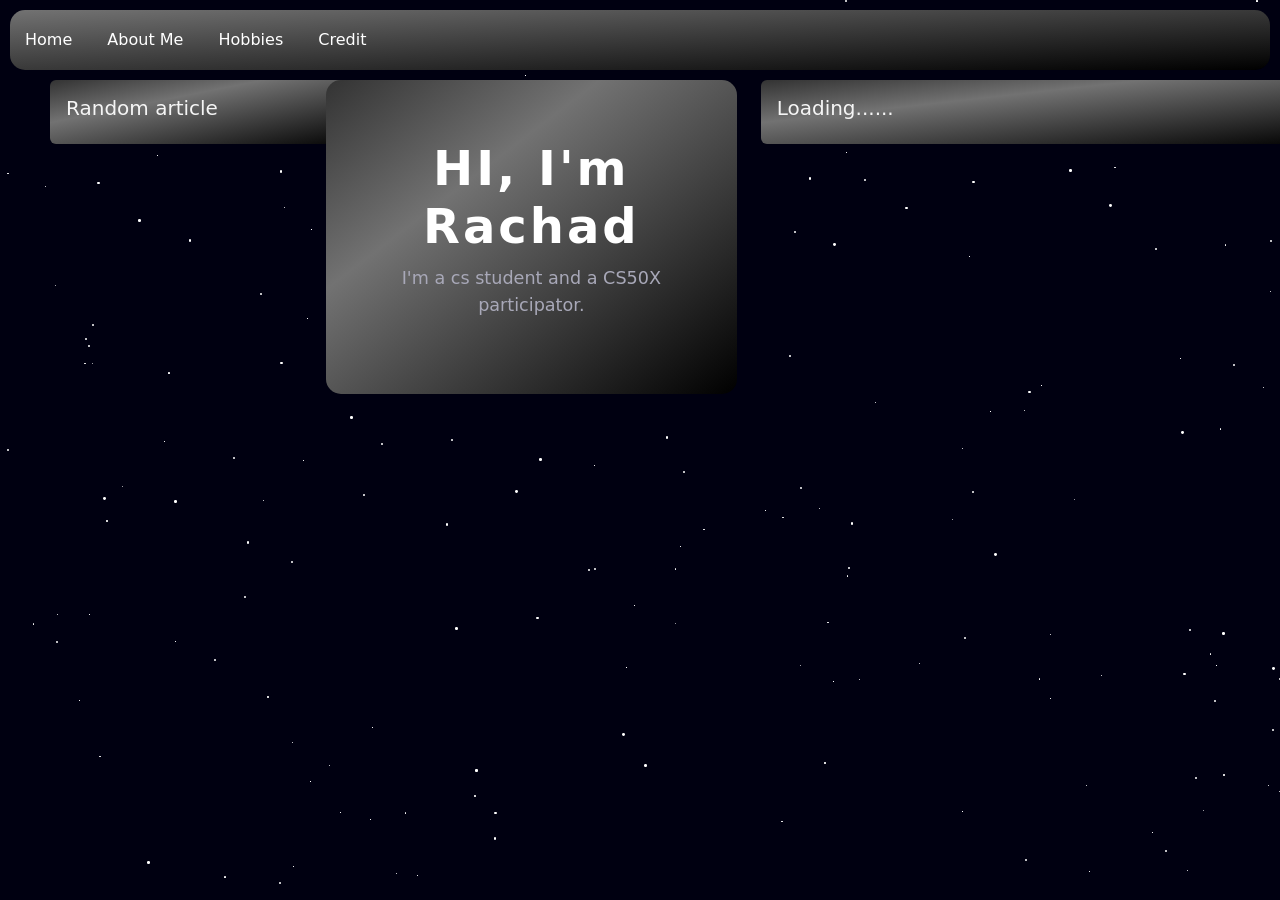
<file: index.html>
<!DOCTYPE html>

<html lang="en">
    <head>
        <link href="https://cdn.jsdelivr.net/npm/bootstrap@5.3.8/dist/css/bootstrap.min.css" rel="stylesheet" integrity="sha384-sRIl4kxILFvY47J16cr9ZwB07vP4J8+LH7qKQnuqkuIAvNWLzeN8tE5YBujZqJLB" crossorigin="anonymous">
        <script src="https://cdn.jsdelivr.net/npm/bootstrap@5.3.8/dist/js/bootstrap.bundle.min.js" integrity="sha384-FKyoEForCGlyvwx9Hj09JcYn3nv7wiPVlz7YYwJrWVcXK/BmnVDxM+D2scQbITxI" crossorigin="anonymous"></script>
        <link href="styles.css" rel="stylesheet">
        <title>My Webpage</title>
    </head>
    <body>
        <div class="stars" id="stars"></div>
        <nav class="navbar navbar-dark bg-dark">
            <ul>
                <li><a href="index.html">Home</a></li>
                <li><a href="aboutme.html">About Me</a></li>
                <li><a href="hobbies.html">Hobbies</a></li>
                <li><a href="credit.html">Credit</a></li>
            </ul>
        </nav>
        <div class="row align-items-start">
            <div class="col-3">
                <div class="card" style="width: 20rem;" id="wiki-card">
                    <div class="card-body">
                        <h5 class="card-title">Random article</h5>
                        <p class="card-text" id="FACT"></p>
                    </div>
                </div>
            </div>
            <div class="col-4">
                <div class="hero">
                    <h1 class="hero-name">HI, I'm Rachad</h1>
                    <p id="hero-intro">I'm a cs student and a CS50X participator.</p>
                </div>
            </div>
            <div class="col-3 ">
                <div class="card" id="nasa-card" style="width: 36rem;">
                    <img id="nasa-img" class="card-img-top">
                    <div class="card-body">
                        <h5 class="card-title" id="nasa-title">Loading......</h5>
                    </div>
                </div>
            </div>
            </div>
        <script>
                fetch("https://en.wikipedia.org/api/rest_v1/page/random/summary")
                    .then(response => response.json())
                    .then(data => {
                        document.querySelector('#FACT').innerHTML = data.extract
                    });
                fetch("https://api.nasa.gov/planetary/apod?api_key=UNRhrn3VR9hzGg637MWjZzP67KC9ZCgl0JZulJwr")
                    .then(response => response.json())
                    .then(data => {
                        document.querySelector("#nasa-img").src = data.url;
                        document.querySelector("#nasa-title").innerHTML = data.title;

                    });
            const stars= document.querySelector('#stars');
            for (let i = 0;i < 200; i++){
                let star = document.createElement('span');
                star.style.left = Math.random() * 100 + '%';
                star.style.top = Math.random() * 100 + '%';
                star.style.animationDelay = Math.random() * 3 + 's';
                star.style.width = Math.random() * 3 + 'px';
                star.style.height = star.style.width;
                stars.appendChild(star);
            }
        </script>
    </body>
</html>
</file>
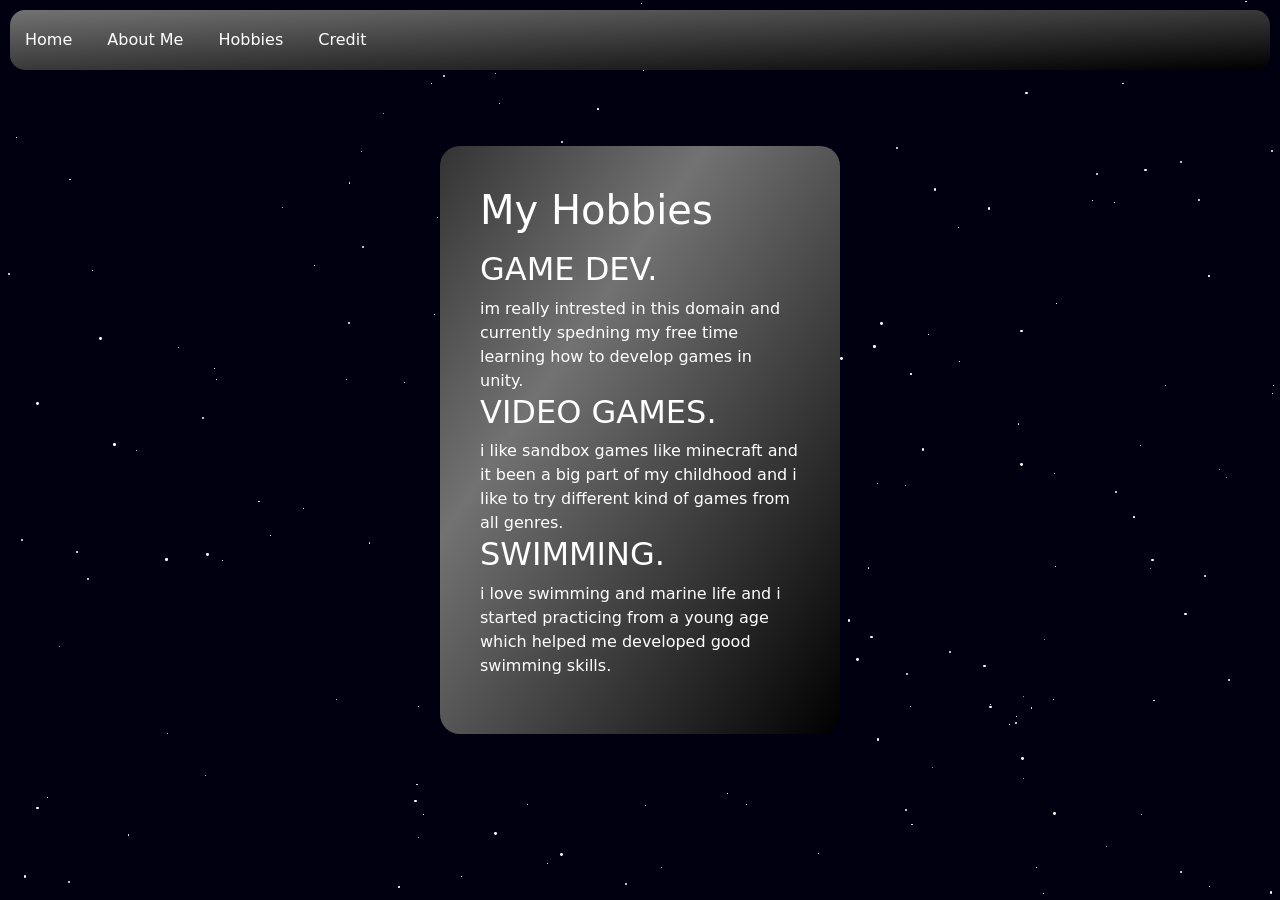
<file: hobbies.html>
<!DOCTYPE html>

<html lang="en">
    <head>
        <link href="https://cdn.jsdelivr.net/npm/bootstrap@5.3.8/dist/css/bootstrap.min.css" rel="stylesheet" integrity="sha384-sRIl4kxILFvY47J16cr9ZwB07vP4J8+LH7qKQnuqkuIAvNWLzeN8tE5YBujZqJLB" crossorigin="anonymous">
        <script src="https://cdn.jsdelivr.net/npm/bootstrap@5.3.8/dist/js/bootstrap.bundle.min.js" integrity="sha384-FKyoEForCGlyvwx9Hj09JcYn3nv7wiPVlz7YYwJrWVcXK/BmnVDxM+D2scQbITxI" crossorigin="anonymous"></script>
        <link href="styles.css" rel="stylesheet">
        <title>My Webpage</title>
    </head>
    <body>
        <div class="stars" id="stars"></div>
        <nav class="navbar navbar-dark bg-dark">
            <ul>
                <li><a href="index.html">Home</a></li>
                <li><a href="aboutme.html">About Me</a></li>
                <li><a href="hobbies.html">Hobbies</a></li>
                <li><a href="credit.html">Credit</a></li>
            </ul>
        </nav>
        <div id="center">
            <div class="glass">
                <h1>My Hobbies</h1>
                <p>
                    <h2>GAME DEV.</h2>im really intrested in this domain and currently spedning my free time learning how to develop games in unity.
                    <h2>VIDEO GAMES.</h2>i like sandbox games like minecraft and it been a big part of my childhood and i like to try different kind of games from all genres.
                    <h2>SWIMMING.</h2>i love swimming and marine life and i started practicing from a young age which helped me developed good swimming skills.
                </p>
            </div>
        </div>
        <script>
            const stars= document.querySelector('#stars');
            for (let i = 0;i < 200; i++){
                let star = document.createElement('span');
                star.style.left = Math.random() * 100 + '%';
                star.style.top = Math.random() * 100 + '%';
                star.style.animationDelay = Math.random() * 3 + 's';
                star.style.width = Math.random() * 3 + 'px';
                star.style.height = star.style.width;
                stars.appendChild(star);
            }
        </script>
    </body>
</html>
</file>
<file: styles.css>
nav ul {
    list-style: none;
    margin: 0;
    padding: 0;
}
nav ul li {
    display: inline-block;
}
nav ul li a {
    text-decoration: none;
    color: white;
    padding: 10px 15px;
    display: block;
}
nav {
    background-color: #333;
    background:linear-gradient(to top left, #000000, #727272);
    border-radius: 15px;
    overflow: hidden;
    margin: 10px;
}
#runaway {
    position: absolute;
}

.card {
    background:linear-gradient(to top left, #000000, #393939, #727272, #333333);
    color:white;
    border:none;
}

.card-title {
    color: #f5f5f5;
}

.card-text {
    color: #a8a8b3;
}

body {
    background-color: #000011 !important;
    overflow-x:hidden;
    position: relative;
    z-index:0;
}

.stars {
    position: fixed;
    top: 0;
    left: 0;
    width: 100%;
    height: 100%;
    pointer-events: none;
    z-index: -1;
}

.stars span {
    position: absolute;
    width: 2px;
    height: 2px;
    background: white;
    border-radius: 50%;
    animation: twinkle 3s infinite alternate;
}

@keyframes twinkle {
    from { opacity: 0.2; }
    to { opacity: 1;}
}

#nasa-card {
    margin-left: auto;
    margin-right:50px;
    animation: fadeIn 1s ease forwards;
    animation-delay: 0.3s;
    opacity: 0;
}
#wiki-card {
    margin-right: auto;
    margin-left: 50px;
    animation: fadeIn 1s ease forwards;
}

@keyframes fadeIn {
        from { opacity:0; transform: translateY(20px); }
        to { opacity:1; transform: translateY(0);}
}

.hero {
    background: linear-gradient(to top left, #000000, #393939, #727272, #333333);
    text-align: center;
    padding: 60px 20px;
    border-radius: 15px;
    overflow: hidden;
    animation: fadeIn 1s ease forwards;
}

.hero-name {
    font-size: 3rem !important;
    font-weight: bold !important;
    color: white !important;
    letter-spacing: 3px !important;
}

#hero-intro{
    font-size: 1.1rem;
    color: #a8a8b8;
    margin-top: 10px;
}

.glass {
    max-width: 400px;
    width: 100%;
    background: linear-gradient(to top left, #000000, #393939, #727272, #333333);
    backdrop-filter: blur(1px);
    border: linear-gradient(to top left, #000000, #393939, #727272, #333333);
    border-radius: 20px;
    padding: 40px;
    color: white;
    animation: fadeIn 1s ease forwards;
}
#center {
    display:flex;
    justify-content: center;
    align-items: center;
    padding: 20px;
    min-height: 80vh;
    border-radius:15px;
    overflow: hidden;
}

.icon-text {
    display: inline-flex;
    gap: 6px;
}

.icon-text img {
    width: 20px;
    height: 20px;
}
#link {
    text-decoration: none;
    color: white;
    display: block;
}
</file>
